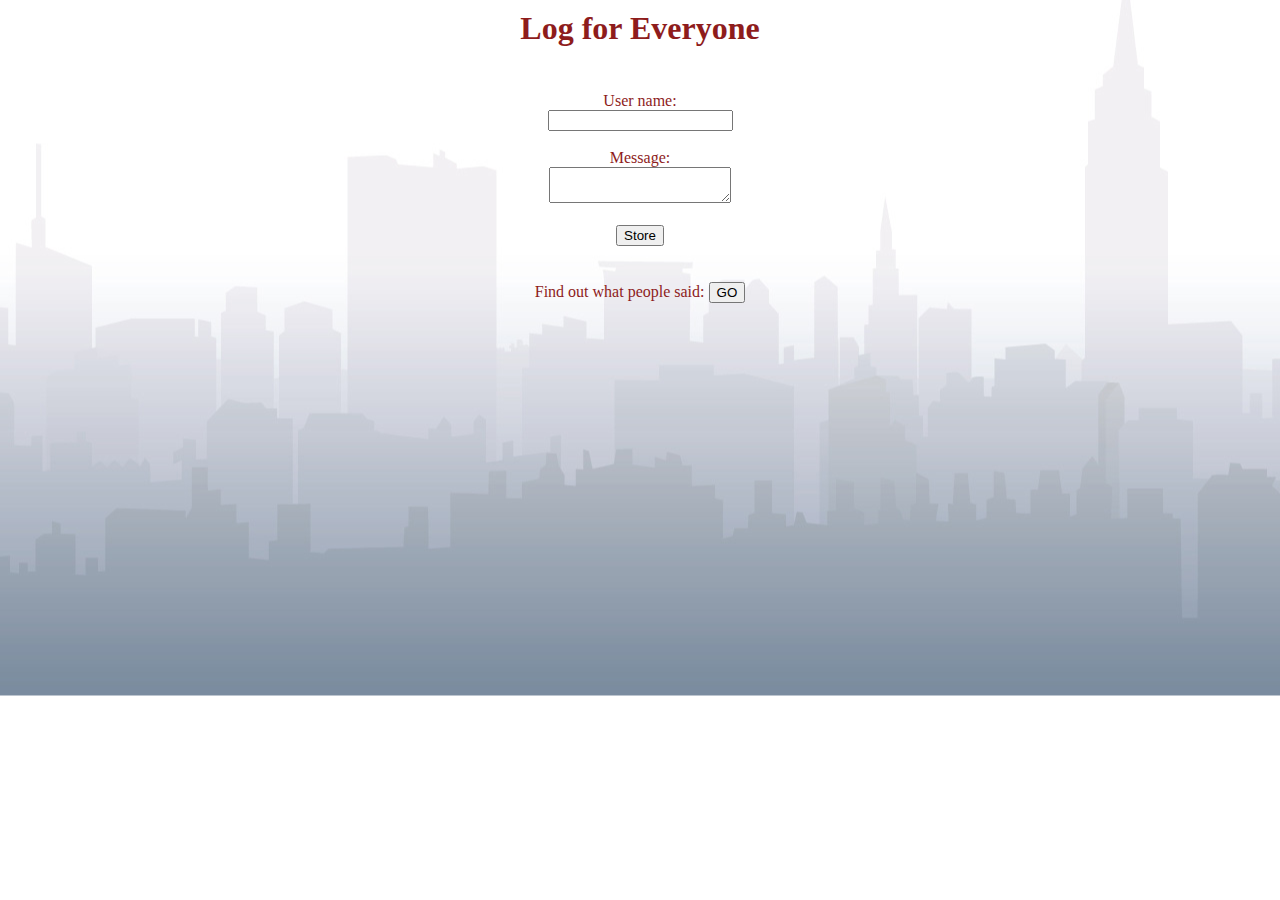
<file: 01_basicApp/templates/index.html>
<!DOCTYPE html>
<html>
<head>
  <title>Toy System</title>
  <link rel="stylesheet" type="text/css" href="../static/main.css">
</head>
<body>
  <h1>Log for Everyone</h1>

  <form class="form1" method="POST" action="/add">
  	User name:<br>
	<input type="text" name="name">
	<br><br>
	Message:<br>
  <textarea name="message"></textarea>
	<br><br>
	<input type="submit" value="Store">
  </form>
  <br><br>
  <form class="back" action="/record">
  	Find out what people said:
	<input type="submit" value="GO">
  </form>
</body>
</html>
</file>
<file: 01_basicApp/static/main.css>
body{
	background: #FFFFFF url(main-back.jpg) center;
	color: #8e1c1c;
}
h1{
	margin: 10px 0 15px 0;
	text-align: center;
}
h2{
	margin: 10px 0 20px 0;
	color: #79B1A3;
	text-align: center;
	font-size: 30px;
	line-height: 40px;
	font-weight: bold;
}
h3{
	margin: 15px 0;
	border-bottom: 2px solid #CCCCCC;
	padding-bottom: 2px;
	color: #79B1A3;
	font-size: 20px;
	font-weight: bold;
	line-height: 30px;
}

table {
	margin: auto;
}

th {
    height: 40px;
}

th, td {
    padding: 3px 25px 3px 10px;
    text-align: left;
}

tr.body:hover {
	background-color: #B5BCC6;
}


.form1{
	text-align: center;
	padding-top: 30px;
}

.back{
	text-align: center;
}
</file>
